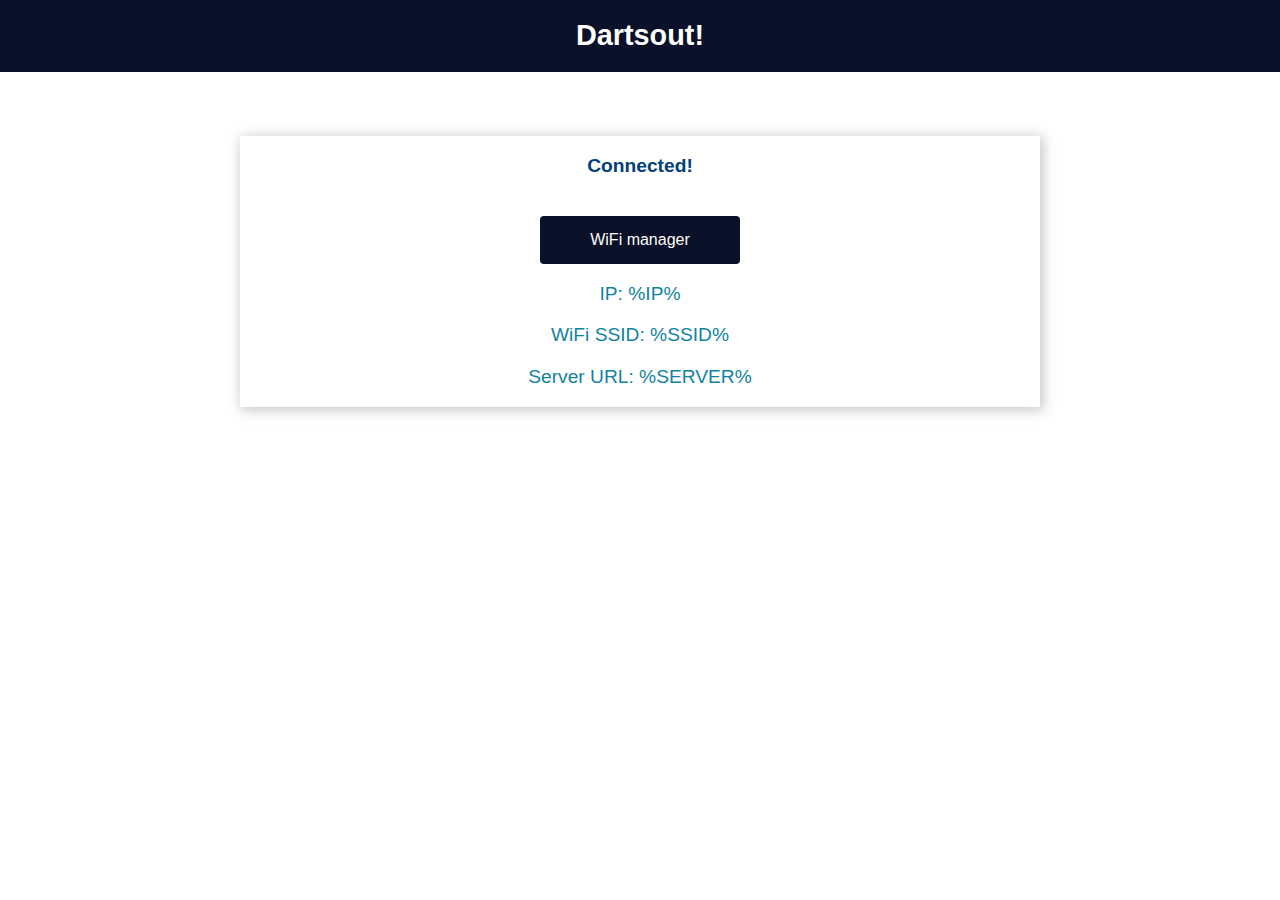
<file: data/index.html>
<!DOCTYPE html>
<html>
  <head>
    <title>Dartsout</title>
    <meta name="viewport" content="width=device-width, initial-scale=1">
    <link rel="stylesheet" type="text/css" href="style.css">
    <link rel="stylesheet" href="https://use.fontawesome.com/releases/v5.7.2/css/all.css" integrity="sha384-fnmOCqbTlWIlj8LyTjo7mOUStjsKC4pOpQbqyi7RrhN7udi9RwhKkMHpvLbHG9Sr" crossorigin="anonymous">
    <link rel="icon" type="image/x-icon" href="res/dart.svg">
  </head>
  <body>
    <div class="topnav">
      <h1>Dartsout!</h1>
    </div>
    <div class="content">
      <div class="card-grid">
        <div class="card">
          <p class="card-title">Connected!</p>
          <a href="wifi_manager.html"><button class="button">WiFi manager</button></a>
          <p class="state">IP: %IP%</p>
          <p class="state">WiFi SSID: %SSID%</p>
          <p class="state">Server URL: %SERVER%</p>
        </div>
      </div>
    </div>
  </body>
</html>
</file>
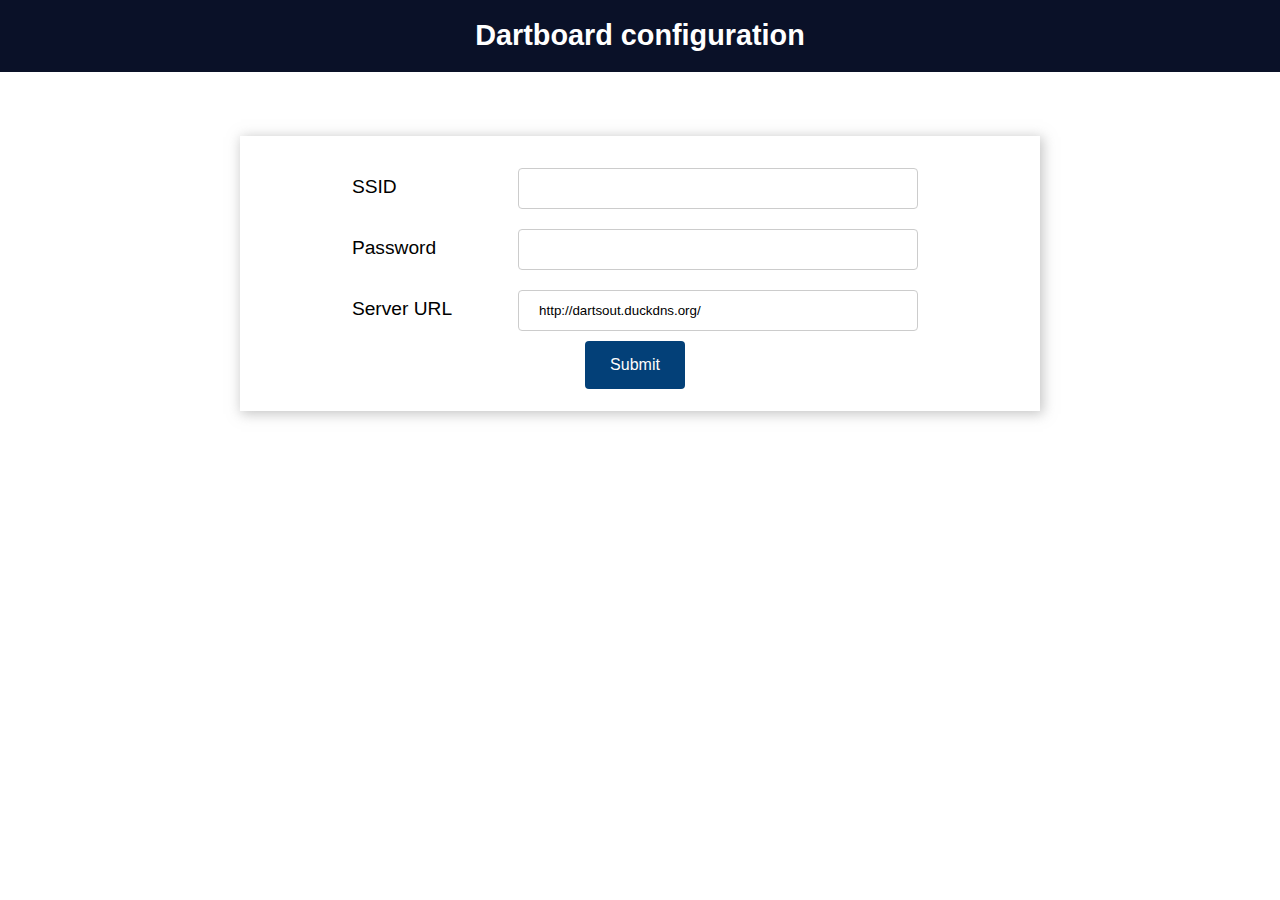
<file: data/wifi_manager.html>
<!DOCTYPE html>
<html>
<head>
  <title>Dartsout</title>
  <meta name="viewport" content="width=device-width, initial-scale=1">
  <link rel="stylesheet" type="text/css" href="style.css">
  <link rel="icon" type="image/x-icon" href="res/dart.svg">
</head>
<body>
  <div class="topnav">
    <h1>Dartboard configuration</h1>
  </div>
  <div class="content">
    <div class="card-grid">
      <div class="card">
        <form action="/" method="POST">
          <p>
            <label for="ssid">SSID</label>
            <input type="text" id="ssid" name="ssid"><br>
            <label for="pass">Password</label>
            <input type="password" id="pass" name="pass"><br>
            <label for="server">Server URL</label>
            <input type="text" id="server" name="server" value="http://dartsout.duckdns.org/"><br>
            <input type ="submit" value ="Submit">
          </p>
        </form>
      </div>
    </div>
  </div>
</body>
</html>
</file>
<file: data/style.css>
html {
  font-family: Arial, Helvetica, sans-serif;
  display: inline-block;
  text-align: center;
}

h1 {
  font-size: 1.8rem;
  color: white;
}

p {
  font-size: 1.4rem;
}

.topnav {
  overflow: hidden;
  background-color: #0A1128;
}

body {
  margin: 0;
}

.content {
  padding: 5%;
}

.card-grid {
  max-width: 800px;
  margin: 0 auto;
  display: grid;
  grid-gap: 2rem;
  grid-template-columns: repeat(auto-fit, minmax(300px, 1fr));
}

.card {
  background-color: white;
  box-shadow: 2px 2px 12px 1px rgba(140,140,140,.5);
}

.card-title {
  font-size: 1.2rem;
  font-weight: bold;
  color: #034078
}

input[type=submit] {
  border: none;
  color: #FEFCFB;
  background-color: #034078;
  padding: 15px 15px;
  text-align: center;
  text-decoration: none;
  display: inline-block;
  font-size: 16px;
  width: 100px;
  margin-right: 10px;
  border-radius: 4px;
  transition-duration: 0.4s;
}

input[type=submit]:hover {
  background-color: #1282A2;
}

input[type=text], input[type=number], input[type=password], select {
  width: 50%;
  padding: 12px 20px;
  margin: 10px;
  display: inline-block;
  border: 1px solid #ccc;
  border-radius: 4px;
  box-sizing: border-box;
}

label {
  font-size: 1.2rem;
  width: 150px;
  display: inline-flex;
}
.value {
  font-size: 1.2rem;
  color: #1282A2;
}
.state {
  font-size: 1.2rem;
  color: #1282A2;
}

button {
  border: none;
  color: #FEFCFB;
  padding: 15px 32px;
  text-align: center;
  font-size: 16px;
  border-radius: 4px;
  transition-duration: 0.4s;
  margin-top: 20px;
  width: 200px;
  background-color: #0A1128;
}

.button-on {
  background-color: #034078;
}

.button-on:hover {
  background-color: #1282A2;
}

.button-off {
  background-color: #858585;
}

.button-off:hover {
  background-color: #252524;
}
</file>
